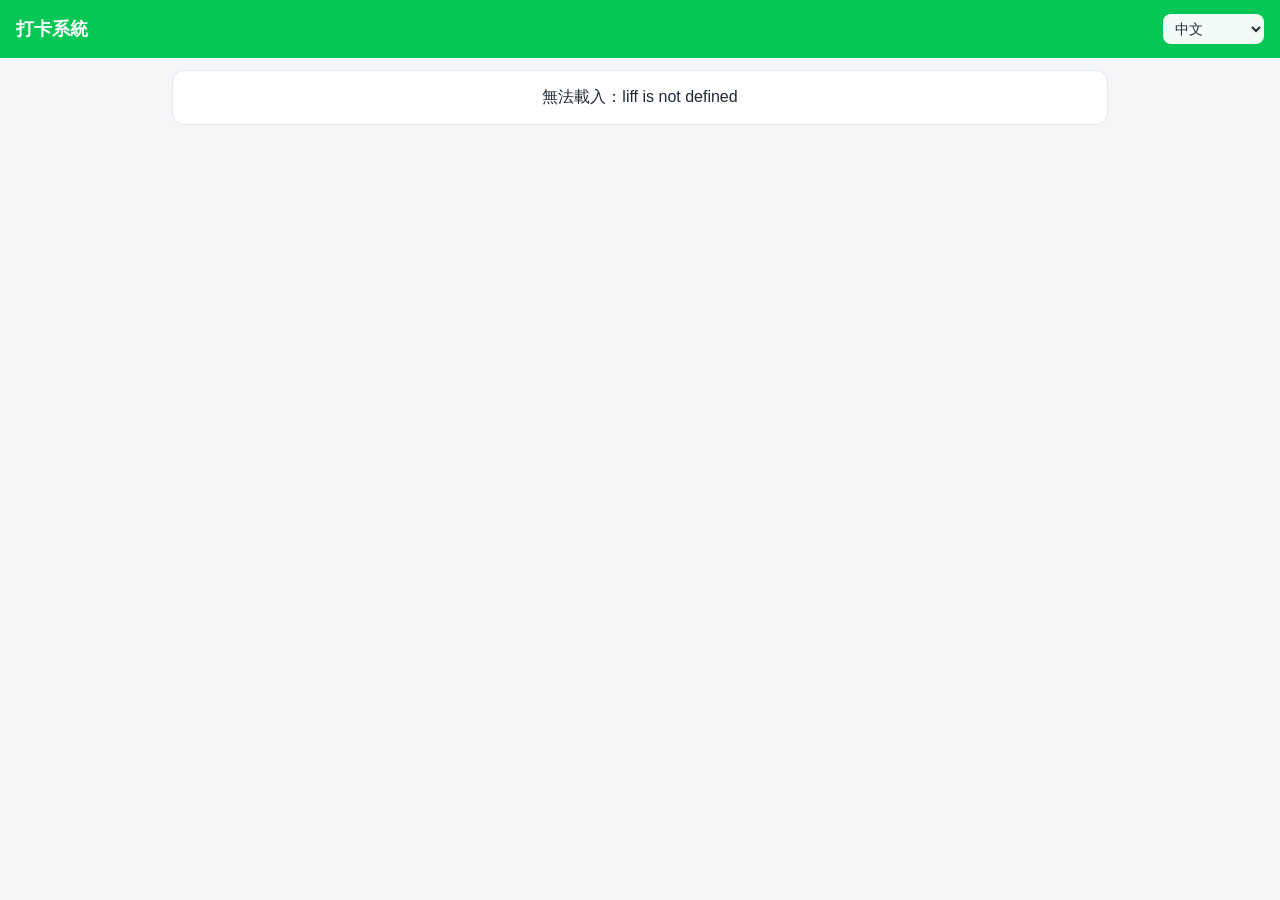
<file: index.html>
<!DOCTYPE html>
<html lang="zh-Hant">
<head>
<meta charset="utf-8">
<meta name="viewport" content="width=device-width, initial-scale=1, viewport-fit=cover">
<title>打卡</title>
<link rel="stylesheet" href="style.css">
<style>
header { display: flex; align-items: center; gap: 10px; }
header .ttl { flex: 1; min-width: 0; }
#lang { width: auto; padding: 6px 8px; font-size: 14px; border: 0; border-radius: 8px; background: rgba(255,255,255,.95); color: #1f2933; }
</style>
</head>
<body>
<header>
  <div class="ttl"><h1 id="company">打卡系統</h1><small id="who"></small></div>
  <select id="lang" onchange="setLang(this.value, true)" aria-label="Language"><option value="zh">中文</option><option value="vi">Tiếng Việt</option></select>
</header>

<div id="v-msg" style="display:none"><main><div class="card center" id="msg"></div></main></div>

<div id="v-reg" style="display:none"><main>
  <div class="card">
    <h2 data-t="regTitle"></h2>
    <label data-t="regName"></label><input id="r-name" maxlength="30">
    <label data-t="dept"></label><select id="r-dept"></select>
    <p></p><div class="row"><button class="btn" onclick="register()" data-t="regSubmit"></button></div>
  </div>
</main></div>

<div id="v-main" style="display:none">
  <nav class="tabs">
    <button class="tab on" data-tab="punch" onclick="showTab('punch')" data-t="tabPunch"></button>
    <button class="tab" data-tab="rec" onclick="showTab('rec');loadMonth()" data-t="tabRec"></button>
    <button class="tab" data-tab="app" onclick="showTab('app');loadApps()" data-t="tabApp"></button>
  </nav>
  <main>
    <section class="page" id="p-punch">
      <div class="card center">
        <div class="mute" id="date"></div>
        <div class="clock" id="clock">--:--:--</div>
        <div class="mute" id="shift"></div>
      </div>
      <div class="card">
        <div class="stat" style="grid-template-columns:1fr 1fr">
          <div><span class="mute" data-t="in"></span><b id="t-in">—</b></div>
          <div><span class="mute" data-t="out"></span><b id="t-out">—</b></div>
        </div>
        <p></p>
        <div class="row">
          <button class="btn" id="b-in" onclick="punch('上班')" data-t="punchIn"></button>
          <button class="btn out" id="b-out" onclick="punch('下班')" data-t="punchOut"></button>
        </div>
        <p class="mute center" id="p-hint"></p>
      </div>
      <div class="card" id="up-card" style="display:none">
        <h2 data-t="upTitle"></h2>
        <div id="up-list"></div>
      </div>
    </section>

    <section class="page" id="p-rec" style="display:none">
      <div class="card">
        <div class="row"><input type="month" id="m-month" onchange="loadMonth()"></div>
        <p></p><div class="stat" id="m-sum"></div>
      </div>
      <div class="card scroll"><table><thead><tr><th data-t="thDate"></th><th data-t="in"></th><th data-t="out"></th><th data-t="thHours"></th><th data-t="thStatus"></th></tr></thead><tbody id="m-body"></tbody></table></div>
    </section>

    <section class="page" id="p-app" style="display:none">
      <div class="card">
        <h2 data-t="newApp"></h2>
        <label data-t="kind"></label>
        <select id="a-kind" onchange="kindChange()"></select>
        <label id="a-sub-l"></label><select id="a-sub"></select>
        <label id="a-start-l"></label><input type="datetime-local" id="a-start">
        <div id="a-range">
          <label data-t="endTime"></label><input type="datetime-local" id="a-end">
          <label data-t="hoursLabel"></label><input type="number" id="a-hours" min="0.5" step="0.5" inputmode="decimal">
        </div>
        <label data-t="reason"></label><textarea id="a-reason" rows="2" maxlength="200"></textarea>
        <p></p><div class="row"><button class="btn" onclick="apply()" data-t="submitApp"></button></div>
      </div>
      <div class="card"><h2 data-t="myApps"></h2><div id="a-list" class="mute"></div></div>
    </section>
  </main>
</div>

<div id="busy"></div><div id="toast" class="toast"></div>
<script charset="utf-8" src="https://static.line-scdn.net/liff/edge/2/sdk.js"></script>
<script src="config.js"></script>
<script src="common.js"></script>
<script>
/* ============ 語言 ============ */
const I18N = {
  zh: {
    loading: '載入中…', busy: '處理中…', loadFail: '無法載入：', title: '打卡',
    regTitle: '第一次使用，請先註冊', regName: '姓名（請填真實姓名）', dept: '部門', pickDept: '請選擇部門', regSubmit: '送出註冊',
    firstAdmin: '您是第一位註冊者，已設為管理員',
    pending: '註冊已送出，請等待管理員核准後再開啟此頁面。', disabled: '您的帳號目前為「{0}」，無法打卡。',
    tabPunch: '打卡', tabRec: '出勤紀錄', tabApp: '申請',
    shift: '上班時間 {0} – {1}　打卡範圍 {2} 公尺',
    in: '上班', out: '下班', punchIn: '上班打卡', punchOut: '下班打卡',
    hint: '打卡時會讀取您目前的位置，請允許定位權限。',
    punchOk: '{0}打卡成功 {1}（距離公司 {2} 公尺）', punchToast: '{0}打卡成功 {1}',
    geoNone: '此裝置不支援定位', geoDenied: '定位權限被拒絕，請到手機設定允許 LINE 使用定位', geoFail: '無法取得定位，請到空曠處或開啟 GPS 後再試',
    thDate: '日期', thHours: '工時', thStatus: '狀態', noData: '沒有資料',
    sPresent: '出勤天數', sHours: '正常工時', sLate: '遲到', sEarly: '早退', sMissing: '缺卡', sAbsent: '缺勤', sLeave: '請假時數', sOt: '加班時數',
    otDay: '加班 {0} 小時',
    upTitle: '近期加班安排', upItem: '{0}　{1}（{2} 小時）', busyMsg: '目前使用人數較多，請稍候再按一次', netMsg: '網路連線不穩，請稍後再試',
    newApp: '新增申請', kind: '類別', whichPunch: '補哪一筆', leaveType: '假別', punchTime: '打卡時間', startTime: '開始時間', endTime: '結束時間',
    hoursLabel: '時數（小時）', reason: '事由', submitApp: '送出申請', myApps: '我的申請', appSent: '申請已送出', noApps: '尚無申請',
    hoursUnit: '（{0} 小時）', reasonPre: '事由：', notePre: '審核備註：', cancelApp: '取消申請', cancelled: '已取消',
    wd: ['', '一', '二', '三', '四', '五', '六', '日'], wdFmt: '（{0}）', locale: 'zh-TW'
  },
  vi: {
    loading: 'Đang tải…', busy: 'Đang xử lý…', loadFail: 'Không tải được: ', title: 'Chấm công',
    regTitle: 'Lần đầu sử dụng, vui lòng đăng ký', regName: 'Họ tên (vui lòng điền tên thật)', dept: 'Bộ phận', pickDept: 'Chọn bộ phận', regSubmit: 'Gửi đăng ký',
    firstAdmin: 'Bạn là người đăng ký đầu tiên và đã được đặt làm quản trị viên',
    pending: 'Đã gửi đăng ký. Vui lòng chờ quản lý duyệt rồi mở lại trang này.', disabled: 'Tài khoản của bạn đang ở trạng thái "{0}", không thể chấm công.',
    tabPunch: 'Chấm công', tabRec: 'Bảng công', tabApp: 'Đơn xin',
    shift: 'Giờ làm {0} – {1}　Phạm vi chấm công {2} mét',
    in: 'Giờ vào', out: 'Giờ ra', punchIn: 'Chấm công vào', punchOut: 'Chấm công ra',
    hint: 'Khi chấm công, hệ thống sẽ đọc vị trí hiện tại của bạn. Vui lòng cho phép quyền định vị.',
    punchOk: 'Chấm công {0} thành công lúc {1} (cách công ty {2} mét)', punchToast: 'Chấm công {0} thành công {1}',
    geoNone: 'Thiết bị này không hỗ trợ định vị', geoDenied: 'Quyền định vị bị từ chối. Vui lòng vào cài đặt điện thoại và cho phép LINE sử dụng vị trí', geoFail: 'Không lấy được vị trí. Vui lòng ra nơi thoáng hoặc bật GPS rồi thử lại',
    thDate: 'Ngày', thHours: 'Giờ làm', thStatus: 'Trạng thái', noData: 'Không có dữ liệu',
    sPresent: 'Ngày đi làm', sHours: 'Giờ làm chính thức', sLate: 'Đi trễ', sEarly: 'Về sớm', sMissing: 'Thiếu chấm công', sAbsent: 'Vắng mặt', sLeave: 'Giờ nghỉ phép', sOt: 'Giờ tăng ca',
    otDay: 'Tăng ca {0} giờ',
    upTitle: 'Lịch tăng ca sắp tới', upItem: '{0}  {1} ({2} giờ)', busyMsg: 'Hiện có nhiều người đang sử dụng, vui lòng đợi một chút rồi bấm lại', netMsg: 'Kết nối mạng không ổn định, vui lòng thử lại sau',
    newApp: 'Tạo đơn mới', kind: 'Loại đơn', whichPunch: 'Bổ sung lần nào', leaveType: 'Loại nghỉ phép', punchTime: 'Thời gian chấm công', startTime: 'Thời gian bắt đầu', endTime: 'Thời gian kết thúc',
    hoursLabel: 'Số giờ', reason: 'Lý do', submitApp: 'Gửi đơn', myApps: 'Đơn của tôi', appSent: 'Đã gửi đơn', noApps: 'Chưa có đơn nào',
    hoursUnit: ' ({0} giờ)', reasonPre: 'Lý do: ', notePre: 'Ghi chú duyệt: ', cancelApp: 'Hủy đơn', cancelled: 'Đã hủy',
    wd: ['', 'T2', 'T3', 'T4', 'T5', 'T6', 'T7', 'CN'], wdFmt: ' ({0})', locale: 'vi-VN'
  }
};
// 系統內以中文儲存的固定用語，顯示時翻成越南文；查不到就顯示原文
const VI_TERMS = {
  '上班': 'vào', '下班': 'ra',
  '補打卡': 'Bổ sung chấm công', '請假': 'Nghỉ phép', '加班': 'Tăng ca',
  '遲到': 'Đi trễ', '早退': 'Về sớm', '缺卡': 'Thiếu chấm công', '缺勤': 'Vắng mặt', '補卡': 'Chấm bù',
  '待審核': 'Chờ duyệt', '已核准': 'Đã duyệt', '已駁回': 'Bị từ chối', '已取消': 'Đã hủy', '已作廢': 'Đã vô hiệu', '已撤銷': 'Đã thu hồi', '停用': 'Ngừng sử dụng',
  '特休': 'Nghỉ phép năm', '事假': 'Nghỉ việc riêng', '病假': 'Nghỉ ốm', '公假': 'Nghỉ công vụ', '婚假': 'Nghỉ kết hôn', '喪假': 'Nghỉ tang', '公傷假': 'Nghỉ tai nạn lao động', '家庭照顧假': 'Nghỉ chăm sóc gia đình', '無薪假': 'Nghỉ không lương', '其他': 'Khác',
  '管理部': 'Bộ phận Quản lý', '業務部': 'Bộ phận Kinh doanh', '會計部': 'Bộ phận Kế toán', '製造部': 'Bộ phận Sản xuất', '包裝部': 'Bộ phận Đóng gói', '物流部': 'Bộ phận Hậu cần',
  '公司安排加班': 'Công ty sắp xếp tăng ca', '管理人員登記': 'Quản lý đăng ký',
  '國定假日': 'Ngày lễ', '週六': 'Thứ Bảy', '週日': 'Chủ nhật', '平日': 'Ngày thường'
};
const PUNCH_SUB_VI = { '上班': 'Giờ vào', '下班': 'Giờ ra' };
let LANG = 'zh';
const t = (k, ...a) => { let s = (I18N[LANG][k] !== undefined ? I18N[LANG][k] : I18N.zh[k]) || ''; a.forEach((v, i) => { s = s.replace('{' + i + '}', v); }); return s; };
const term = (v) => (LANG === 'vi' && VI_TERMS[v]) || v;                         // 只顯示譯文
const termBoth = (v) => (LANG === 'vi' && VI_TERMS[v]) ? VI_TERMS[v] + '（' + v + '）' : v;   // 譯文＋中文原文（部門、假別）
function applyLang() {
  document.documentElement.lang = LANG === 'vi' ? 'vi' : 'zh-Hant';
  document.title = t('title'); $('lang').value = LANG; $('busy').textContent = t('busy');
  document.querySelectorAll('[data-t]').forEach((el) => { el.textContent = t(el.dataset.t); });
  window.BUSY_MSG = t('busyMsg'); window.NET_MSG = t('netMsg');
}
function storedLang() { try { return localStorage.getItem('lang'); } catch (e) { return null; } }
async function setLang(l, byUser) {
  LANG = l === 'vi' ? 'vi' : 'zh';
  try { localStorage.setItem('lang', LANG); } catch (e) { /* ignore */ }
  applyLang();
  if (me) render();
  if (byUser && me && me.registered) { try { await api('setLang', { lang: LANG }, true); me.lang = LANG; } catch (e) { /* ignore */ } }
}
const call = (action, data, quiet) => api(action, Object.assign({ lang: LANG }, data || {}), quiet);

/* ============ 畫面 ============ */
let me = null, curTab = 'punch';
function view(v) { ['msg', 'reg', 'main'].forEach((x) => { $('v-' + x).style.display = x === v ? 'block' : 'none'; }); }
function message(text) { $('msg').textContent = text; view('msg'); }
const _showTab = showTab;
showTab = function (name) { curTab = name; _showTab(name); };

async function start() {
  LANG = storedLang() === 'vi' ? 'vi' : 'zh';
  applyLang(); message(t('loading'));
  try {
    if (!(await login())) return;
    if (!storedLang()) { try { if (String(liff.getLanguage() || '').toLowerCase().indexOf('vi') === 0) LANG = 'vi'; } catch (e) { /* ignore */ } }
    me = await call('me', {}, true);
    if (me.registered && me.lang) LANG = me.lang;          // 已註冊者以系統紀錄的語言為準
    else if (me.registered && !me.lang) api('setLang', { lang: LANG }, true).catch(() => {});
    applyLang(); render(true);
  } catch (e) { message(t('loadFail') + e.message); }
}
function render(first) {
  $('company').textContent = me.company;
  if (!me.registered) {
    const keep = $('r-dept').value;
    $('r-dept').innerHTML = '<option value="">' + esc(t('pickDept')) + '</option>' + me.depts.map((d) => '<option value="' + esc(d) + '">' + esc(termBoth(d)) + '</option>').join('');
    $('r-dept').value = keep;
    view('reg'); return;
  }
  $('who').textContent = me.name + (me.dept ? '・' + term(me.dept) : '');
  if (me.status === '待審核') { message(t('pending')); return; }
  if (me.status !== '在職') { message(t('disabled', term(me.status))); return; }
  $('shift').textContent = t('shift', me.start, me.end, me.radius);
  if (!$('m-month').value) $('m-month').value = thisMonth();
  if (!$('p-hint').dataset.set) $('p-hint').textContent = t('hint');
  $('a-kind').innerHTML = ['補打卡', '請假', '加班'].map((k) => '<option value="' + k + '"' + ($('a-kind').value === k ? ' selected' : '') + '>' + esc(term(k)) + '</option>').join('');
  kindChange(); renderPunch(); view('main');
  if (first) {
    // 圖文選單可用 ?tab=rec 或 ?tab=app 直接開啟指定分頁
    const tab = new URLSearchParams(location.search).get('tab');
    if (tab === 'rec') { showTab('rec'); loadMonth(); }
    else if (tab === 'app') { showTab('app'); loadApps(); }
  } else if (curTab === 'rec') loadMonth();
  else if (curTab === 'app') loadApps();
}
function renderPunch() {
  $('t-in').textContent = hm(me.punch.in); $('t-out').textContent = hm(me.punch.out);
  $('b-in').disabled = !!me.punch.in;
  const up = me.upcomingOt || [];
  $('up-card').style.display = up.length ? 'block' : 'none';
  $('up-list').innerHTML = up.map((x) => {
    const d = (LANG === 'vi' ? +x.date.slice(8) + '/' + +x.date.slice(5, 7) : +x.date.slice(5, 7) + '/' + +x.date.slice(8)) + t('wdFmt', I18N[LANG].wd[wdOf(x.date)]);
    return '<div class="item">' + esc(t('upItem', d, x.end ? x.start + '–' + x.end : '', x.hours)) + (x.note ? '<br><span class="mute">' + esc(term(x.note)) + '</span>' : '') + '</div>';
  }).join('');
}
function wdOf(d) { const a = d.split('-'); const w = new Date(+a[0], +a[1] - 1, +a[2]).getDay(); return w === 0 ? 7 : w; }
setInterval(() => {
  const d = new Date();
  $('clock').textContent = d.toLocaleTimeString('zh-TW', { hour12: false, timeZone: 'Asia/Taipei' });
  $('date').textContent = d.toLocaleDateString(t('locale'), { year: 'numeric', month: 'long', day: 'numeric', weekday: 'long', timeZone: 'Asia/Taipei' });
}, 500);

async function register() {
  try {
    const r = await call('register', { name: $('r-name').value, dept: $('r-dept').value });
    if (r.first) toast(t('firstAdmin'));
    me = await call('me'); render(true);
  } catch (e) { toast(e.message, true); }
}

function getPos() {
  return new Promise((ok, fail) => {
    if (!navigator.geolocation) return fail(new Error(t('geoNone')));
    navigator.geolocation.getCurrentPosition(ok, (err) => {
      fail(new Error(err.code === 1 ? t('geoDenied') : t('geoFail')));
    }, { enableHighAccuracy: true, timeout: 15000, maximumAge: 0 });
  });
}
async function punch(type) {
  busy(true);
  const hint = $('p-hint'); hint.dataset.set = '1';
  try {
    const pos = await getPos();
    const r = await call('punch', { type: type, lat: pos.coords.latitude, lng: pos.coords.longitude, accuracy: pos.coords.accuracy });
    me.punch = r.punch; renderPunch();
    hint.textContent = t('punchOk', term(type), r.time, r.distance);
    toast(t('punchToast', term(type), r.time.slice(0, 5)));
  } catch (e) { toast(e.message, true); hint.textContent = e.message; }
  finally { busy(false); }
}

function dayTags(flags) {
  const cls = { '遲到': 'warn', '早退': 'warn', '缺卡': 'bad', '缺勤': 'bad', '請假': 'info', '補卡': 'info' };
  return flags.map((f) => '<span class="tag ' + (cls[f] || '') + '">' + esc(term(f)) + '</span>').join('');
}
async function loadMonth() {
  try {
    const r = await call('myMonth', { month: $('m-month').value });
    const s = r.summary;
    $('m-sum').innerHTML = [['sPresent', s.present], ['sHours', s.workHours], ['sLate', s.late], ['sEarly', s.early], ['sMissing', s.missing], ['sAbsent', s.absent], ['sLeave', s.leaveHours], ['sOt', s.otHours]]
      .map((x) => '<div><span class="mute">' + esc(t(x[0])) + '</span><b>' + x[1] + '</b></div>').join('');
    $('m-body').innerHTML = r.days.slice().reverse().map((d) =>
      '<tr class="' + (d.isWork ? '' : 'off') + '"><td>' + d.date.slice(5) + esc(t('wdFmt', I18N[LANG].wd[d.wd])) + '</td><td>' + hm(d.in) + '</td><td>' + hm(d.out) + '</td><td>' +
      (d.workMin ? (d.workMin / 60).toFixed(1) : '') + '</td><td>' + dayTags(d.flags) + (d.leave ? esc(termBoth(d.leave)) + (d.leaveTime && d.leaveTime !== '全天' ? ' ' + esc(d.leaveTime) : '') : '') + (d.holiday ? esc(d.holiday) : '') + (d.ot ? ' ' + esc(t('otDay', d.ot)) : '') + '</td></tr>').join('') ||
      '<tr><td colspan="5" class="mute">' + esc(t('noData')) + '</td></tr>';
  } catch (e) { toast(e.message, true); }
}

function kindChange() {
  const k = $('a-kind').value || '補打卡', keep = $('a-sub').value;
  const opts = k === '補打卡' ? ['上班', '下班'] : k === '請假' ? me.leaveTypes : [];
  $('a-sub').innerHTML = opts.map((o) => '<option value="' + esc(o) + '">' + esc(k === '補打卡' ? (LANG === 'vi' ? PUNCH_SUB_VI[o] : o) : termBoth(o)) + '</option>').join('');
  if (opts.indexOf(keep) >= 0) $('a-sub').value = keep;
  $('a-sub').style.display = $('a-sub-l').style.display = opts.length ? 'block' : 'none';
  $('a-sub-l').textContent = k === '補打卡' ? t('whichPunch') : t('leaveType');
  $('a-start-l').textContent = k === '補打卡' ? t('punchTime') : t('startTime');
  $('a-range').style.display = k === '補打卡' ? 'none' : 'block';
}
async function apply() {
  try {
    await call('apply', { kind: $('a-kind').value, sub: $('a-sub').value, start: $('a-start').value, end: $('a-end').value, hours: $('a-hours').value, reason: $('a-reason').value });
    toast(t('appSent'));
    $('a-reason').value = ''; $('a-start').value = ''; $('a-end').value = ''; $('a-hours').value = '';
    loadApps();
  } catch (e) { toast(e.message, true); }
}
async function loadApps() {
  try {
    const list = await call('myApps', {}, true);
    $('a-list').innerHTML = list.map((a) => {
      const cls = { '待審核': 'warn', '已核准': 'ok', '已駁回': 'bad' }[a.status] || '';
      const sub = a.sub ? (a.kind === '補打卡' && LANG === 'vi' ? PUNCH_SUB_VI[a.sub] || a.sub : termBoth(a.sub)) : '';
      return '<div class="item"><span class="tag ' + cls + '">' + esc(term(a.status)) + '</span><b>' + esc(term(a.kind)) + (sub ? '・' + esc(sub) : '') + '</b><br>' +
        '<span class="mute">' + esc(a.start) + (a.end ? ' ~ ' + esc(a.end) : '') + (a.hours ? esc(t('hoursUnit', a.hours)) : '') + '<br>' + esc(t('reasonPre')) + esc(term(a.reason)) + (a.note ? '<br>' + esc(t('notePre')) + esc(LANG === 'vi' ? a.note.replace(/^登記人：/, 'Người đăng ký: ') : a.note) : '') + '</span>' +
        (a.status === '待審核' ? '<br><button class="btn sm ghost" onclick="cancelApp(\'' + esc(a.id) + '\')">' + esc(t('cancelApp')) + '</button>' : '') + '</div>';
    }).join('') || esc(t('noApps'));
  } catch (e) { toast(e.message, true); }
}
async function cancelApp(id) {
  try { await call('cancel', { id: id }); toast(t('cancelled')); loadApps(); } catch (e) { toast(e.message, true); }
}
start();
</script>
</body>
</html>
</file>
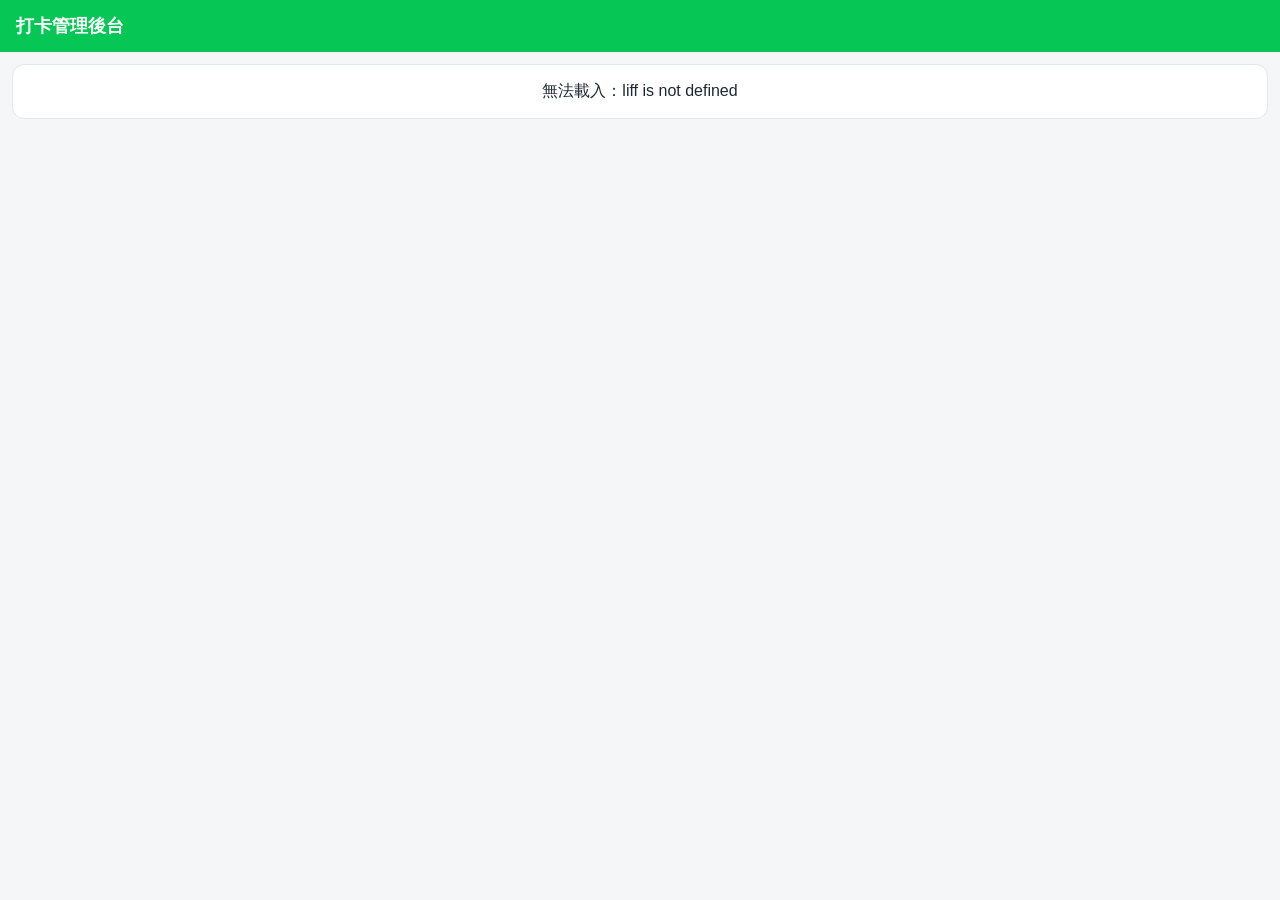
<file: admin.html>
<!DOCTYPE html>
<html lang="zh-Hant">
<head>
<meta charset="utf-8">
<meta name="viewport" content="width=device-width, initial-scale=1">
<title>打卡管理後台</title>
<link rel="stylesheet" href="style.css">
<style>
.chips { display: flex; flex-wrap: wrap; gap: 6px; max-height: 190px; overflow-y: auto; padding: 2px; }
.chip { display: inline-flex; align-items: center; margin: 0; padding: 7px 12px; border: 1px solid var(--line); border-radius: 99px; font-size: 14px; color: var(--ink); cursor: pointer; user-select: none; background: #fff; }
.chip input { display: none; }
.chip.on { background: var(--g); border-color: var(--g); color: #fff; font-weight: 600; }
.chip small { opacity: .75; margin-left: 4px; }
.cal-head { display: flex; align-items: center; justify-content: space-between; margin: 4px 0 8px; }
.cal-head b { font-size: 17px; }
.cal { display: grid; grid-template-columns: repeat(7, 1fr); gap: 4px; }
.cal .wk { text-align: center; font-size: 12px; color: var(--mute); padding: 2px 0; }
.cal .day { position: relative; min-height: 54px; border: 1px solid var(--line); border-radius: 8px; background: #fff; font-size: 15px; font-family: inherit; color: var(--ink); cursor: pointer; padding: 4px 2px 16px; }
.cal .day.rest { background: #f6f7f9; color: #9aa3ad; }
.cal .day.hol { background: #fdf0f0; color: #c23535; }
.cal .day.today { border: 2px solid var(--ink); }
.cal .day.sel { background: var(--g); border-color: var(--gd); color: #fff; font-weight: 700; }
.cal .day .n { position: absolute; left: 0; right: 0; bottom: 3px; font-size: 10.5px; font-weight: 600; color: var(--warn); }
.cal .day.sel .n { color: #fff; }
.cal .pad { min-height: 54px; }
.otd { font-weight: 700; margin: 12px 0 2px; padding-top: 10px; border-top: 1px solid var(--line); }
.otd:first-child { border: 0; margin-top: 0; padding-top: 0; }
.otr { display: flex; align-items: center; gap: 8px; padding: 5px 0; font-size: 14px; }
.otr span { flex: 1; }
.nt th, .nt td { text-align: center; }
.nt th:first-child, .nt td:first-child { text-align: left; position: sticky; left: 0; background: #fff; z-index: 1; }
.nt th:first-child { background: #fff; }
.nt th { font-size: 12.5px; line-height: 1.35; vertical-align: bottom; }
.nt th input, .nt td input { width: 20px; height: 20px; accent-color: var(--g); cursor: pointer; }
.nt td.na { color: #c4cad1; }
.nt tr.dirty td { background: #fffbe8; }
.nt tr.dirty td:first-child { background: #fffbe8; }
.legend { display: grid; grid-template-columns: auto 1fr; gap: 3px 10px; font-size: 13.5px; margin: 6px 0 0; }
.legend b { white-space: nowrap; }
.banner { border-radius: 10px; padding: 10px 12px; margin-bottom: 12px; font-size: 14px; line-height: 1.6; }
.banner.bad { background: #fdecec; border: 1px solid #f3c2c2; color: #a52a2a; }
.banner.warn { background: #fff5e0; border: 1px solid #f1d49a; color: #8a5a00; }
.quota { display: flex; align-items: center; gap: 10px; font-size: 14px; }
.quota .bar { flex: 1; height: 8px; border-radius: 99px; background: var(--bg); overflow: hidden; }
.quota .bar i { display: block; height: 100%; background: var(--g); }
.quota .bar i.warn { background: #e09a00; } .quota .bar i.bad { background: #d64545; }
tr.over td { background: #fff3f3; }
.chip.dis { opacity: .45; cursor: not-allowed; }
main { max-width: 1280px; }
.pay th, .pay td { text-align: right; padding: 6px 7px; font-variant-numeric: tabular-nums; }
.pay th { text-align: center; }
.pay td:first-child, .pay th:first-child { text-align: left; position: sticky; left: 0; background: #fff; z-index: 1; }
.pay tbody tr { cursor: pointer; }
.pay tbody tr:hover td { background: #f3faf6; }
.pay tbody tr.sel td { background: #e6f7ed; }
.pay tr.tot td { font-weight: 700; border-top: 2px solid var(--ink); cursor: default; background: #fff; }
.pay td.net { font-weight: 700; color: var(--gd); }
.pay .grp { background: #e9f6ee; color: var(--gd); }
.cfg th, .cfg td { padding: 4px 4px; }
.cfg input, .cfg select { padding: 6px; font-size: 14px; min-width: 70px; }
.cfg select { min-width: 104px; }
#r-form { display: grid; grid-template-columns: repeat(auto-fill, minmax(300px, 1fr)); gap: 0 16px; }
#r-form label { min-height: 2.6em; }
.cfg td:first-child { position: sticky; left: 0; background: #fff; z-index: 1; white-space: nowrap; }
details.card > summary { cursor: pointer; font-weight: 700; font-size: 16px; }
.kv { display: grid; grid-template-columns: auto 1fr auto; gap: 4px 12px; font-size: 14px; }
.kv b { text-align: right; font-variant-numeric: tabular-nums; }
.kv span:nth-child(3n+2) { color: var(--mute); }
.sum { background: var(--bg); border-radius: 10px; padding: 10px 12px; margin-top: 12px; font-size: 14px; }
</style>
</head>
<body>
<header><h1 id="company">打卡管理後台</h1><small id="who"></small></header>
<div id="v-msg"><main><div class="card center" id="msg">載入中…</div></main></div>

<div id="v-main" style="display:none">
  <nav class="tabs">
    <button class="tab on" data-tab="today" onclick="showTab('today');loadToday()">今日出勤</button>
    <button class="tab" data-admin data-tab="apps" onclick="showTab('apps');loadApps()">審核<span id="n-apps"></span></button>
    <button class="tab" data-tab="ot" onclick="showTab('ot');otOpen()">加班登記</button>
    <button class="tab" data-admin data-tab="emps" onclick="showTab('emps');loadEmps()">員工<span id="n-emps"></span></button>
    <button class="tab" data-tab="report" onclick="showTab('report')">月報表</button>
    <button class="tab" data-admin data-tab="notify" onclick="showTab('notify');loadNotify()">通知</button>
    <button class="tab" data-payroll data-tab="pay" onclick="showTab('pay');payOpen()">薪資</button>
    <button class="tab" data-admin data-tab="set" onclick="showTab('set');loadSettings()">設定</button>
  </nav>
  <main>
    <section class="page" id="p-today">
      <div id="line-card"></div>
      <div class="card"><div class="row"><input type="date" id="t-date" onchange="loadToday()"><button class="btn sm ghost" onclick="loadToday()">重新整理</button></div></div>
      <div class="card scroll"><table><thead><tr><th>姓名</th><th>部門</th><th>上班</th><th>下班</th><th>狀態</th></tr></thead><tbody id="t-body"></tbody></table></div>
    </section>

    <section class="page" id="p-apps" style="display:none">
      <div class="card"><select id="a-status" onchange="loadApps()"><option>待審核</option><option>已核准</option><option>已駁回</option><option>已取消</option><option>已撤銷</option><option>已作廢</option><option>全部</option></select></div>
      <div class="card" id="a-list"></div>
      <details class="card" ontoggle="if(this.open)alOpen()">
        <summary>代員工登記請假</summary>
        <p class="mute" style="margin:8px 0">例如颱風天公司統一停班，可以一次替多位員工登記特休或無薪假，登記後直接核准，不會發通知。</p>
        <label>員工（點選可複選）</label>
        <div class="row" style="margin-bottom:6px"><button class="btn sm ghost" onclick="alAll(true)">全選</button><button class="btn sm ghost" onclick="alAll(false)">全部清除</button></div>
        <div id="al-emps" class="chips"></div>
        <label>假別</label><select id="al-sub"></select>
        <div class="row"><div><label>開始</label><input type="datetime-local" id="al-start"></div><div><label>結束</label><input type="datetime-local" id="al-end"></div></div>
        <label>每人請假時數</label><input type="number" id="al-hours" min="0.5" step="0.5" inputmode="decimal">
        <label>事由（可不填）</label><input id="al-reason" maxlength="200" placeholder="例如：颱風停班">
        <p></p><div class="row"><button class="btn" onclick="alSubmit()">登記請假</button></div>
      </details>
    </section>

    <section class="page" id="p-ot" style="display:none">
      <div class="card">
        <h2>安排加班</h2>
        <label>① 部門</label>
        <select id="ob-dept" onchange="otRenderEmps()"></select>
        <label>② 員工（點選可複選）</label>
        <div class="row" style="margin-bottom:6px"><button class="btn sm ghost" onclick="otPickAll(true)">全選此部門</button><button class="btn sm ghost" onclick="otPickAll(false)">全部清除</button></div>
        <div id="ob-emps" class="chips"></div>
        <label>③ 日期（點選可複選，可跨月）</label>
        <div class="cal-head"><button class="btn sm ghost" onclick="otMonthMove(-1)">‹ 上個月</button><b id="ob-month"></b><button class="btn sm ghost" onclick="otMonthMove(1)">下個月 ›</button></div>
        <div class="cal" id="ob-cal"></div>
        <p class="mute" style="margin:6px 0 0">綠色＝已選取　灰底＝非上班日　紅底＝假日　橘色數字＝當天已登記加班的人數</p>
        <label>④ 加班時間（開始 ～ 結束）</label>
        <div class="row"><input type="time" id="ob-start" onchange="otCalcHours()"><input type="time" id="ob-end" onchange="otCalcHours()"></div>
        <label>每天加班時數（依時間自動計算並扣除午休，可自行修改）</label>
        <input type="number" id="ob-hours" min="0.5" max="24" step="0.5" inputmode="decimal" oninput="otSummary()">
        <label>備註（會顯示在通知裡，可不填）</label>
        <input id="ob-note" maxlength="100" placeholder="例如：趕出貨">
        <label style="display:flex;gap:8px;align-items:center;color:var(--ink);margin-top:12px"><input type="checkbox" id="ob-notify" checked style="width:auto" onchange="otSummary()"> 用 LINE 通知被安排的員工</label>
        <div class="sum" id="ob-sum"></div>
        <p></p><div class="row"><button class="btn" id="ob-go" onclick="otSubmit()">登記加班</button></div>
      </div>

      <div class="card"><h2 id="ob-list-title">已登記的加班</h2><div id="ob-list" class="mute">載入中…</div></div>

      <div class="card">
        <h2>依打卡核對單日加班</h2>
        <p class="mute">加班當天結束後，可以在這裡對照實際打卡時間，調整或取消時數。這裡的修改不會發通知。</p>
        <div class="row"><input type="date" id="o-date" onchange="loadOt()"><button class="btn sm ghost" onclick="loadOt()">重新整理</button></div>
        <p class="mute" id="o-info" style="margin:8px 0"></p>
        <div class="scroll"><table><thead><tr><th>姓名</th><th>部門</th><th>上班</th><th>下班</th><th>超時</th><th>加班時數</th><th></th></tr></thead><tbody id="o-body"></tbody></table></div>
        <p class="mute" style="margin-top:8px">「加班時數」是當天要計入的總時數，填 0 代表取消。</p>
      </div>
    </section>

    <section class="page" id="p-emps" style="display:none">
      <div class="card scroll"><table><thead><tr><th>姓名</th><th>部門</th><th>角色</th><th>狀態</th><th>免打卡</th><th>薪資<br>權限</th><th></th></tr></thead><tbody id="e-body"></tbody></table></div>
      <p class="mute">新員工在 LINE 開啟打卡頁註冊後會出現在這裡，把狀態改成「在職」並儲存即可開通。離職請改成「停用」。<br>「免打卡」：勾選的人（例如老闆、外勤）不列入未到名單、不判定遲到早退缺勤，也不收打卡提醒；仍然可以自己打卡。<br>「薪資權限」：勾選的人才看得到「薪資」分頁（建議只給老闆與會計）。只有已經有薪資權限的人可以變更別人的薪資權限。</p>
    </section>

    <section class="page" id="p-report" style="display:none">
      <div class="card"><div class="row"><input type="month" id="r-month"><button class="btn sm" onclick="loadReport()">查詢</button><button class="btn sm ghost" onclick="exportCsv(false)">匯出總表</button><button class="btn sm ghost" onclick="exportCsv(true)">匯出明細</button></div></div>
      <div id="r-warn"></div>
      <div class="card scroll"><table><thead><tr><th>姓名</th><th>部門</th><th>應出勤</th><th>實出勤</th><th>正常<br>工時</th><th>在班<br>時數</th><th>遲到</th><th>早退</th><th>缺卡</th><th>缺勤</th><th>請假h</th><th>平日加班<br>前2h</th><th>平日加班<br>第3h起</th><th>週六加班<br>前2h</th><th>週六加班<br>第3h起</th><th>國定假日<br>加班</th><th>週日<br>加班</th><th>加班<br>合計</th><th>計入<br>上限</th><th></th></tr></thead><tbody id="r-body"><tr><td colspan="20" class="mute">請選擇月份後按查詢</td></tr></tbody></table></div>
      <p class="mute" id="r-note" style="display:none">「正常工時」只算表定上下班時間內、扣除午休的時數；「在班時數」是從上班到下班扣除午休，包含加班的時間，兩者不要相加。「計入上限」是計入勞基法每月加班上限的時數（國定假日出勤 8 小時內不計入）。加班時數包含本月已安排、日期還沒到的加班。</p>
      <div class="card scroll" id="r-detail" style="display:none"></div>
    </section>

    <section class="page" id="p-notify" style="display:none">
      <div class="card">
        <h2>通知對象</h2>
        <p class="mute" style="margin:0 0 8px">勾選＝會收到這類 LINE 通知，取消勾選＝不發給這個人。每少發一則就省一則訊息額度。「—」代表這個角色本來就不會收到。</p>
        <div class="row" style="margin-bottom:4px">
          <button class="btn sm ghost" onclick="ntPreset('staffNoPunch')">後台人員不收打卡提醒</button>
          <button class="btn sm ghost" onclick="ntPreset('all')">全部恢復為收到</button>
        </div>
        <div class="legend" id="nt-legend"></div>
      </div>
      <div class="card scroll"><table class="nt"><thead id="nt-head"></thead><tbody id="nt-body"><tr><td class="mute">載入中…</td></tr></tbody></table></div>
      <p class="mute" style="margin:0 0 4px">手機畫面可以左右滑動表格，看到右邊的欄位。</p>
      <p class="mute" id="nt-dirty"></p>
      <div class="row"><button class="btn" onclick="saveNotify()">儲存通知設定</button></div><p></p>
    </section>

    <section class="page" id="p-pay" style="display:none">
      <div class="card">
        <div class="row">
          <input type="month" id="p-month" onchange="payLoad()">
          <button class="btn sm" onclick="payLoad()">計算</button>
          <button class="btn sm ghost" onclick="payPrint()">列印薪資表</button>
          <button class="btn sm ghost" onclick="payCsv()">匯出 Excel</button>
          <button class="btn sm" id="p-lockbtn" onclick="payToggleLock()">確認本月薪資</button>
        </div>
        <p class="mute" id="p-status" style="margin:8px 0 0"></p>
      </div>
      <div id="p-warn"></div>
      <div class="card scroll"><table class="pay"><thead>
        <tr><th rowspan="2">姓名</th><th colspan="7" class="grp">應領金額</th><th rowspan="2">合計</th><th colspan="5" class="grp">應扣金額</th><th rowspan="2">實領金額</th></tr>
        <tr><th>本薪</th><th>全勤</th><th>加班費</th><th>伙食費</th><th>工作獎金</th><th>租金</th><th>其他加項</th><th>健保</th><th>勞保</th><th>自提</th><th>請假</th><th>其他減項</th></tr>
      </thead><tbody id="p-body"><tr><td colspan="15" class="mute">載入中…</td></tr></tbody></table></div>
      <p class="mute">點任一列可以看計算明細，並輸入當月的補貼加班時數、其他加減項與備註。</p>
      <div class="card" id="p-detail" style="display:none"></div>

      <details class="card" id="p-cfgbox">
        <summary>員工薪資設定</summary>
        <p class="mute" style="margin:8px 0">固定金額填一次，之後每月沿用。空白視為 0。加班方式選「倍率」時，時薪基數空白就用「本薪 ÷ 240」；選「固定時薪」時每小時加班費＝固定加班時薪。國定假日日加給空白就用「本薪 ÷ 30」。到職日、離職日格式 2026-01-31，月中進出會按日計薪。</p>
        <div class="scroll"><table class="cfg"><thead><tr><th>姓名</th><th>本薪</th><th>全勤</th><th>伙食費<br>每日</th><th>伙食費<br>每月</th><th>工作獎金</th><th>租金</th><th>健保</th><th>勞保</th><th>自提</th><th>加班方式</th><th>時薪基數</th><th>固定<br>加班時薪</th><th>國定假日<br>日加給</th><th>到職日</th><th>離職日</th><th>備註</th></tr></thead><tbody id="c-body"></tbody></table></div>
        <p></p><div class="row"><button class="btn" onclick="cfgSave()">儲存薪資設定</button></div>
      </details>

      <details class="card">
        <summary>計算規則</summary>
        <p class="mute" style="margin:8px 0">倍率可以填分數（例如 4/3），比小數更精確。勞動部提醒：1.33、1.66 這類捨去小數的倍率會少算，可能違法。</p>
        <div id="r-form"></div>
        <h2 style="margin-top:16px">假別規則</h2>
        <p class="mute" style="margin:0 0 8px">扣薪比例：1＝全扣、0.5＝扣一半、0＝不扣（以「本薪 ÷ 240」為時薪）。全勤扣法：按比例＝全勤 ÷ 30 × 請假天數；扣一半＝當月有請就扣一半。假別名稱要和「設定 → 假別」一致。</p>
        <div class="scroll"><table class="cfg"><thead><tr><th>假別</th><th>扣薪比例</th><th>全勤扣法</th><th>說明</th><th></th></tr></thead><tbody id="l-body"></tbody></table></div>
        <p></p><div class="row"><button class="btn sm ghost" onclick="lrAdd()">新增假別</button><button class="btn" onclick="ruleSave()">儲存計算規則</button></div>
      </details>
    </section>

    <section class="page" id="p-set" style="display:none">
      <div class="card"><h2>基本設定</h2><div id="s-form"></div>
        <p></p><div class="row"><button class="btn sm ghost" onclick="useHere()">使用目前位置作為公司座標</button></div></div>
      <div class="card"><h2>假日（不算上班日）</h2>
        <p class="mute">一行一筆，格式：2027-01-01 元旦</p>
        <textarea id="s-hol" rows="6"></textarea></div>
      <p class="mute" id="s-arc"></p>
      <div class="row"><button class="btn" onclick="saveSettings()">儲存設定</button></div><p></p>
    </section>
  </main>
</div>

<div id="busy">處理中…</div><div id="toast" class="toast"></div>
<script charset="utf-8" src="https://static.line-scdn.net/liff/edge/2/sdk.js"></script>
<script src="config.js"></script>
<script src="common.js"></script>
<script>
let report = null, depts = [], myLeaveTypes = [], myCompany = '';
async function start() {
  try {
    if (!(await login())) return;
    const me = await api('me', {}, true);
    $('company').textContent = me.company + '・管理後台';
    const isAdmin = me.role === '管理員';
    if (!me.registered || me.status !== '在職' || (!isAdmin && me.role !== '資料使用者')) { $('msg').textContent = '此頁面僅限管理員與資料使用者使用。'; return; }
    document.querySelectorAll('[data-admin]').forEach((el) => { el.style.display = isAdmin ? '' : 'none'; });
    document.querySelectorAll('[data-payroll]').forEach((el) => { el.style.display = me.payroll ? '' : 'none'; });
    myLeaveTypes = me.leaveTypes || []; myCompany = me.company || '';
    $('who').textContent = me.name + '（' + me.role + '）'; depts = me.depts || [];
    $('t-date').value = me.today; $('o-date').value = me.today; $('r-month').value = me.today.slice(0, 7);
    $('v-msg').style.display = 'none'; $('v-main').style.display = 'block';
    loadToday(); loadLineStatus();
  } catch (e) { $('msg').textContent = '無法載入：' + e.message; }
}

// LINE 通知狀態：額度用量與最近一次發送失敗
async function loadLineStatus() {
  try {
    const r = await api('lineStatus', {}, true);
    let h = '';
    if (!r.configured) h += '<div class="banner bad"><b>LINE 金鑰尚未設定</b>，所有通知都不會發出。請在試算表選單「打卡系統 → ② 設定 LINE 金鑰」設定。</div>';
    if (r.error) h += '<div class="banner bad"><b>LINE 通知發送失敗</b>（' + esc(r.error.time) + '）<br>' + esc(r.error.msg) + '<br><span style="font-size:12.5px">下一次發送成功後，這則警示會自動消失。</span></div>';
    if (r.quota) {
      const pct = Math.min(100, Math.round((r.used || 0) / r.quota * 100)), cls = pct >= 100 ? 'bad' : pct >= 80 ? 'warn' : '';
      h += '<div class="card"><div class="quota"><span>LINE 通知額度</span><span class="bar"><i class="' + cls + '" style="width:' + pct + '%"></i></span><b>' + (r.used === null ? '—' : r.used) + ' / ' + r.quota + ' 則</b></div>' +
        (pct >= 80 ? '<p class="mute" style="margin:6px 0 0">本月額度' + (pct >= 100 ? '已用完，通知會停發到下個月 1 日' : '即將用完') + '。可到「通知」分頁減少發送對象，或升級 LINE 方案。</p>' : '') + '</div>';
    } else if (r.unlimited) {
      h += '<div class="card"><div class="quota"><span>LINE 通知額度</span><b>本月已用 ' + (r.used || 0) + ' 則（無上限方案）</b></div></div>';
    }
    $('line-card').innerHTML = h;
  } catch (e) { /* 查不到額度不影響其他功能 */ }
}

async function loadToday() {
  try {
    const r = await api('adminToday', { date: $('t-date').value });
    $('n-apps').textContent = r.pendingApps ? '(' + r.pendingApps + ')' : '';
    $('n-emps').textContent = r.pendingEmps ? '(' + r.pendingEmps + ')' : '';
    $('t-body').innerHTML = r.list.map((x) => '<tr><td>' + esc(x.name) + '</td><td>' + esc(x.dept) + '</td><td>' + hm(x.in) + '</td><td>' + hm(x.out) + '</td><td>' +
      flagHtml(x.flags) + (x.leave ? esc(x.leave) + (x.leaveTime && x.leaveTime !== '全天' ? ' ' + esc(x.leaveTime) : '') : '') +
      (x.exempt ? '<span class="tag">免打卡</span>' : (!x.in && !x.out && !x.flags.length ? '<span class="tag">未打卡</span>' : '')) + '</td></tr>').join('') ||
      '<tr><td colspan="5" class="mute">尚無在職員工</td></tr>';
  } catch (e) { toast(e.message, true); }
}

async function loadApps() {
  try {
    const list = await api('adminApps', { status: $('a-status').value });
    $('a-list').innerHTML = list.map((a) => {
      const cls = { '待審核': 'warn', '已核准': 'ok', '已駁回': 'bad' }[a.status] || '';
      return '<div class="item"><span class="tag ' + cls + '">' + esc(a.status) + '</span><b>' + esc(a.name) + '・' + esc(a.kind) + (a.sub ? '・' + esc(a.sub) : '') + '</b><br>' +
        '<span class="mute">' + esc(a.start) + (a.end ? ' ~ ' + esc(a.end) : '') + (a.hours ? '（' + esc(a.hours) + ' 小時）' : '') + '<br>事由：' + esc(a.reason) + '<br>申請時間：' + esc(a.created) +
        (a.note ? '<br>審核備註：' + esc(a.note) : '') + '</span>' +
        (a.status === '待審核' ? '<div class="row" style="margin-top:8px"><input id="note-' + esc(a.id) + '" placeholder="審核備註（可不填）"><button class="btn sm" onclick="review(\'' + esc(a.id) + '\',true)">核准</button><button class="btn sm red" onclick="review(\'' + esc(a.id) + '\',false)">駁回</button></div>' : '') +
        (a.status === '已核准' ? '<div class="row" style="margin-top:8px"><input id="rv-' + esc(a.id) + '" placeholder="撤銷原因（會通知員工，可不填）"><button class="btn sm ghost" onclick="revoke(\'' + esc(a.id) + '\')">撤銷核准</button></div>' : '') + '</div>';
    }).join('') || '<span class="mute">沒有資料</span>';
  } catch (e) { toast(e.message, true); }
}
async function revoke(id) {
  if (!confirm('確定要撤銷這筆已核准的申請嗎？\n撤銷後不再計入報表；補打卡會一併刪除當初補上的打卡紀錄。')) return;
  try {
    const r = await api('revoke', { id: id, note: $('rv-' + id).value });
    toast('已撤銷' + (r.removedPunch ? '，並刪除 ' + r.removedPunch + ' 筆補上的打卡' : '')); loadApps();
  } catch (e) { toast(e.message, true); }
}
async function review(id, approve) {
  try {
    await api('review', { id: id, approve: approve, note: $('note-' + id).value });
    toast(approve ? '已核准' : '已駁回'); loadApps();
  } catch (e) { toast(e.message, true); }
}

/* ---------- 加班行事曆 ---------- */
const ot = { month: '', days: new Set(), emps: new Set(), data: null };
const tmin = (t) => { const a = String(t).split(':'); return +a[0] * 60 + +a[1]; };
const tfmt = (m) => String(Math.floor(m / 60)).padStart(2, '0') + ':' + String(m % 60).padStart(2, '0');
const dlabel = (d) => +d.slice(5, 7) + '/' + +d.slice(8, 10) + '（' + WD[wdOf(d)] + '）';
function wdOf(d) { const a = d.split('-'); const w = new Date(+a[0], +a[1] - 1, +a[2]).getDay(); return w === 0 ? 7 : w; }
function otType(d) { const w = wdOf(d); return ot.data.holidays[d] ? '國定假日' : w === 6 ? '週六' : w === 7 ? '週日' : '平日'; }

async function otOpen() {
  if (!ot.month) ot.month = $('o-date').value.slice(0, 7);
  await otLoadMonth();
  loadOt();
}
async function otLoadMonth() {
  try {
    ot.data = await api('otMonth', { month: ot.month });
    if (!$('ob-dept').options.length) {
      const ds = Array.from(new Set(depts.concat(ot.data.emps.map((e) => e.dept).filter(Boolean))));
      $('ob-dept').innerHTML = '<option value="">全部部門</option>' + ds.map((d) => '<option>' + esc(d) + '</option>').join('');
    }
    if (!$('ob-start').value) {
      $('ob-start').value = ot.data.end;
      $('ob-end').value = tfmt(Math.min(tmin(ot.data.end) + 120, 23 * 60 + 59));
      otCalcHours();
    }
    otRenderEmps(); otRenderCal(); otRenderList(); otSummary();
  } catch (e) { toast(e.message, true); }
}
function otMonthMove(n) {
  const a = ot.month.split('-'); const d = new Date(+a[0], +a[1] - 1 + n, 1);
  ot.month = d.getFullYear() + '-' + String(d.getMonth() + 1).padStart(2, '0');
  otLoadMonth();
}
function otRenderEmps() {
  const dept = $('ob-dept').value;
  const list = ot.data.emps.filter((e) => !dept || e.dept === dept);
  const selfLock = (e) => ot.data.myRole === '資料使用者' && e.userId === ot.data.myId;
  $('ob-emps').innerHTML = list.map((e) => selfLock(e)
    ? '<span class="chip dis" title="資料使用者不能登記自己的加班">' + esc(e.name) + '<small>本人</small></span>'
    : '<span class="chip' + (ot.emps.has(e.userId) ? ' on' : '') + '" data-uid="' + esc(e.userId) + '" onclick="otToggleEmp(this)">' + esc(e.name) + (dept ? '' : '<small>' + esc(e.dept) + '</small>') + '</span>').join('') ||
    '<span class="mute">這個部門沒有在職員工</span>';
}
function otToggleEmp(el) {
  const id = el.dataset.uid;
  if (ot.emps.has(id)) ot.emps.delete(id); else ot.emps.add(id);
  el.classList.toggle('on'); otSummary();
}
function otPickAll(on) {
  if (!on) ot.emps.clear();
  else { const dept = $('ob-dept').value; ot.data.emps.filter((e) => (!dept || e.dept === dept) && !(ot.data.myRole === '資料使用者' && e.userId === ot.data.myId)).forEach((e) => ot.emps.add(e.userId)); }
  otRenderEmps(); otSummary();
}
function otRenderCal() {
  const a = ot.month.split('-'), y = +a[0], m = +a[1];
  $('ob-month').textContent = y + ' 年 ' + m + ' 月';
  const n = new Date(y, m, 0).getDate(), first = wdOf(ot.month + '-01');
  const cnt = {};
  ot.data.items.forEach((x) => { (cnt[x.date] = cnt[x.date] || new Set()).add(x.userId); });
  let h = ['一', '二', '三', '四', '五', '六', '日'].map((w) => '<div class="wk">' + w + '</div>').join('');
  for (let i = 1; i < first; i++) h += '<div class="pad"></div>';
  for (let i = 1; i <= n; i++) {
    const d = ot.month + '-' + String(i).padStart(2, '0');
    const cls = ['day'];
    if (ot.data.holidays[d]) cls.push('hol'); else if (ot.data.workdays.indexOf(wdOf(d)) < 0) cls.push('rest');
    if (d === ot.data.today) cls.push('today');
    if (ot.days.has(d)) cls.push('sel');
    h += '<button type="button" class="' + cls.join(' ') + '" data-d="' + d + '" onclick="otToggleDay(this)"' + (ot.data.holidays[d] ? ' title="' + esc(ot.data.holidays[d]) + '"' : '') + '>' + i +
      (cnt[d] ? '<span class="n">' + cnt[d].size + ' 人</span>' : '') + '</button>';
  }
  $('ob-cal').innerHTML = h;
}
function otToggleDay(el) {
  const d = el.dataset.d;
  if (ot.days.has(d)) ot.days.delete(d); else ot.days.add(d);
  el.classList.toggle('sel'); otSummary();
}
function otCalcHours() {
  const s = $('ob-start').value, e = $('ob-end').value;
  if (!s || !e || e <= s) { otSummary(); return; }
  const a = tmin(s), b = tmin(e), ls = tmin(ot.data.lunchStart), le = tmin(ot.data.lunchEnd);
  const mins = (b - a) - Math.max(0, Math.min(b, le) - Math.max(a, ls));
  $('ob-hours').value = Math.round(mins / 30) / 2 || '';
  otSummary();
}
function otSummary() {
  if (!ot.data) return;
  const days = Array.from(ot.days).sort(), p = ot.emps.size, hrs = Number($('ob-hours').value) || 0;
  const names = ot.data.emps.filter((e) => ot.emps.has(e.userId)).map((e) => e.name);
  $('ob-go').textContent = p && days.length ? '登記加班（' + p + ' 人 × ' + days.length + ' 天）' : '登記加班';
  $('ob-sum').innerHTML = !p && !days.length ? '請先選擇員工與日期。' :
    '<b>員工（' + p + '）：</b>' + (names.length ? esc(names.join('、')) : '尚未選擇') + (names.length < p ? ' 等' : '') +
    '<br><b>日期（' + days.length + '）：</b>' + (days.length ? days.map(dlabel).join('、') : '尚未選擇') +
    '<br><b>時間：</b>' + esc($('ob-start').value) + ' ～ ' + esc($('ob-end').value) + '，每天 ' + hrs + ' 小時' +
    (p && days.length && $('ob-notify').checked ? '<br><span class="mute">將發出 ' + p + ' 則 LINE 通知（每人一則，列出所有日期）。</span>' : '');
}
async function otSubmit() {
  try {
    const days = Array.from(ot.days).sort();
    const req = { userIds: Array.from(ot.emps), dates: days, start: $('ob-start').value, end: $('ob-end').value, hours: $('ob-hours').value, note: $('ob-note').value, notify: $('ob-notify').checked };
    let r = await api('otBatch', req);
    if (r.needConfirm) {
      if (!confirm(otWarnText(r.warnings))) return;
      req.force = true; r = await api('otBatch', req);
    }
    toast('已登記 ' + r.people + ' 人 × ' + r.days + ' 天的加班' + ($('ob-notify').checked ? '，並已發送通知' : ''));
    ot.days.clear(); $('ob-note').value = '';
    await otLoadMonth(); loadOt();
  } catch (e) { toast(e.message, true); }
}
function otRenderList() {
  const a = ot.month.split('-');
  $('ob-list-title').textContent = +a[0] + ' 年 ' + +a[1] + ' 月已登記的加班';
  const by = {};
  ot.data.items.forEach((x) => { (by[x.date] = by[x.date] || []).push(x); });
  $('ob-list').innerHTML = Object.keys(by).sort().map((d) =>
    '<div class="otd">' + dlabel(d) + '　<span class="tag ' + (otType(d) === '平日' ? '' : 'warn') + '">' + otType(d) + '加班</span>' + (d < ot.data.today ? '<span class="tag">已過</span>' : '') + '</div>' +
    by[d].map((x) => '<div class="otr"><span><b>' + esc(x.name) + '</b>　' + esc(x.dept) + '　' + (x.end ? esc(x.start) + '–' + esc(x.end) + '　' : '') + x.hours + ' 小時</span>' +
      '<button class="btn sm ghost" data-uid="' + esc(x.userId) + '" data-d="' + d + '" onclick="otCancel(this)">取消</button></div>').join('')).join('') ||
    '這個月還沒有登記加班。';
}
async function otCancel(btn) {
  const d = btn.dataset.d;
  try {
    await api('setOt', { userId: btn.dataset.uid, date: d, hours: 0, notify: d >= ot.data.today });
    toast('已取消' + (d >= ot.data.today ? '，並已通知員工' : ''));
    await otLoadMonth(); loadOt();
  } catch (e) { toast(e.message, true); }
}

function otWarnText(w) {
  return '以下安排會超過勞基法的工時上限：\n\n' + w.slice(0, 12).map((x) => '・' + x).join('\n') + (w.length > 12 ? '\n…共 ' + w.length + ' 項' : '') +
    '\n\n超過上限可能違反勞動基準法。仍要登記嗎？';
}

/* ---------- 單日核對 ---------- */
async function loadOt() {
  try {
    const r = await api('otDay', { date: $('o-date').value });
    $('o-info').textContent = r.date + '　' + r.type + '加班　｜　' + (r.type === '平日'
      ? '下班時間 ' + r.end + '，超過 ' + r.buffer + ' 分鐘才列為超時'
      : '非上班日，「超時」為當天實際在班時間');
    $('o-body').innerHTML = r.list.map((x, i) => '<tr data-uid="' + esc(x.userId) + '"><td>' + esc(x.name) + '</td><td>' + esc(x.dept) + '</td><td>' + hm(x.in) + '</td><td>' + hm(x.out) + '</td><td>' +
      (x.overMin ? '<span class="tag warn">' + x.overMin + ' 分</span>約 ' + x.suggest + ' 小時' : '—') + '</td><td><input type="number" id="oh-' + i + '" min="0" max="24" step="0.5" inputmode="decimal" value="' + (x.hours || '') + '" placeholder="0" style="width:90px"></td><td><button class="btn sm" onclick="saveOt(' + i + ',this)">儲存</button></td></tr>').join('') ||
      '<tr><td colspan="7" class="mute">尚無在職員工</td></tr>';
  } catch (e) { toast(e.message, true); }
}
async function saveOt(i, btn) {
  try {
    const req = { userId: btn.closest('tr').dataset.uid, date: $('o-date').value, hours: $('oh-' + i).value || 0 };
    const r = await api('setOt', req);
    if (r && r.needConfirm) {
      if (!confirm(otWarnText(r.warnings))) return;
      req.force = true; await api('setOt', req);
    }
    toast('加班時數已儲存'); loadOt(); otLoadMonth();
  } catch (e) { toast(e.message, true); }
}

async function loadEmps() {
  try {
    const list = await api('adminEmps');
    const sel = (opts, v, id) => '<select id="' + id + '" style="min-width:90px">' + opts.map((o) => '<option value="' + esc(o) + '"' + (o === v ? ' selected' : '') + '>' + (esc(o) || '（未填）') + '</option>').join('') + '</select>';
    $('e-body').innerHTML = list.map((e, i) => '<tr data-uid="' + esc(e.userId) + '"><td><input id="en-' + i + '" value="' + esc(e.name) + '" style="min-width:90px"></td><td>' + sel(depts.indexOf(e.dept) >= 0 ? depts : [e.dept].concat(depts), e.dept, 'ed-' + i) + '</td><td>' +
      sel(['員工', '資料使用者', '管理員'], e.role, 'er-' + i) + '</td><td>' + sel(['在職', '待審核', '停用'], e.status, 'es-' + i) + '</td><td style="text-align:center"><input type="checkbox" id="ex-' + i + '"' + (e.exempt ? ' checked' : '') + ' style="width:20px;height:20px;accent-color:var(--g)"></td><td style="text-align:center"><input type="checkbox" id="pp-' + i + '"' + (e.payroll ? ' checked' : '') + ' style="width:20px;height:20px;accent-color:var(--g)"></td><td><button class="btn sm" onclick="saveEmp(' + i + ',this)">儲存</button></td></tr>').join('') ||
      '<tr><td colspan="7" class="mute">尚無員工</td></tr>';
  } catch (e) { toast(e.message, true); }
}
async function saveEmp(i, btn) {
  try {
    await api('saveEmp', { userId: btn.closest('tr').dataset.uid, name: $('en-' + i).value, dept: $('ed-' + i).value, role: $('er-' + i).value, status: $('es-' + i).value, exempt: $('ex-' + i).checked, payroll: $('pp-' + i).checked });
    toast('已儲存'); loadEmps();
  } catch (e) { toast(e.message, true); }
}

async function loadReport() {
  try {
    report = await api('adminReport', { month: $('r-month').value });
    $('r-detail').style.display = 'none';
    $('r-body').innerHTML = report.employees.map((e, i) => {
      const s = e.summary, over = e.warn.length;
      return '<tr class="' + (over ? 'over' : '') + '"><td>' + esc(e.name) + (e.status === '停用' ? ' <span class="tag">停用</span>' : '') + (e.exempt ? ' <span class="tag">免打卡</span>' : '') + (over ? ' <span class="tag bad">超過上限</span>' : '') + '</td><td>' + esc(e.dept) + '</td><td>' + s.workdays + '</td><td>' + s.present + '</td><td>' + s.workHours + '</td><td>' + s.stayHours + '</td><td>' + s.late + '</td><td>' + s.early + '</td><td>' + s.missing + '</td><td>' + s.absent + '</td><td>' + s.leaveHours + '</td><td>' + s.otWk1 + '</td><td>' + s.otWk2 + '</td><td>' + s.otSat1 + '</td><td>' + s.otSat2 + '</td><td>' + s.otHol + '</td><td>' + s.otSun + '</td><td>' + s.otHours + '</td><td>' + s.otLegal + '</td><td><button class="btn sm ghost" onclick="detail(' + i + ')">明細</button></td></tr>';
    }).join('') || '<tr><td colspan="20" class="mute">沒有資料</td></tr>';
    const ws = [];
    report.employees.forEach((e) => e.warn.forEach((w) => ws.push(e.name + '：' + w)));
    $('r-warn').innerHTML = ws.length ? '<div class="banner bad"><b>加班超過勞基法上限（' + ws.length + ' 項）</b><br>' + ws.map(esc).join('<br>') +
      '<br><span style="font-size:12.5px">目前上限：每月 ' + report.limitMonth + ' 小時' + (report.limit3 ? '、連續 3 個月 ' + report.limit3 + ' 小時' : '') + '、每日正常工時加加班 12 小時。</span></div>' : '';
    $('r-note').style.display = 'block';
  } catch (e) { toast(e.message, true); }
}
function detail(i) {
  const e = report.employees[i];
  $('r-detail').style.display = 'block';
  $('r-detail').innerHTML = '<h2>' + esc(e.name) + '　' + esc(report.month) + ' 明細</h2><table><thead><tr><th>日期</th><th>上班</th><th>下班</th><th>正常工時</th><th>在班時數</th><th>狀態</th></tr></thead><tbody>' +
    e.days.map((d) => '<tr class="' + (d.isWork ? '' : 'off') + '"><td>' + d.date.slice(5) + '（' + WD[d.wd] + '）</td><td>' + hm(d.in) + '</td><td>' + hm(d.out) + '</td><td>' + (d.workMin ? (d.workMin / 60).toFixed(1) : '') + '</td><td>' + (d.stayMin ? (d.stayMin / 60).toFixed(1) : '') + '</td><td>' +
      flagHtml(d.flags) + (d.leave ? esc(d.leave) + (d.leaveTime && d.leaveTime !== '全天' ? ' ' + esc(d.leaveTime) : '') : '') + (d.holiday ? esc(d.holiday) : '') + (d.ot ? ' ' + esc(d.otType) + '加班' + d.ot + 'h' : '') + '</td></tr>').join('') + '</tbody></table>';
  $('r-detail').scrollIntoView({ behavior: 'smooth' });
}
function exportCsv(withDetail) {
  if (!report) { toast('請先按查詢', true); return; }
  // 文字開頭是 = + - @ 時加上單引號，避免 Excel 把員工填的內容當成公式執行
  const q = (v) => { let x = String(v === null || v === undefined ? '' : v); if (/^[=+\-@\t\r]/.test(x) && isNaN(Number(x))) x = "'" + x; return '"' + x.replace(/"/g, '""') + '"'; };
  let rows;
  if (withDetail) {
    rows = [['姓名', '部門', '日期', '星期', '上班', '下班', '正常工時', '在班時數', '狀態', '假別', '請假時段', '請假時數', '加班類別', '加班時數']];
    report.employees.forEach((e) => e.days.forEach((d) => rows.push([e.name, e.dept, d.date, WD[d.wd], d.in, d.out, (d.workMin / 60).toFixed(2), (d.stayMin / 60).toFixed(2), d.flags.join('/'), d.leave, d.leaveTime, d.leaveHours, d.otType, d.ot])));
  } else {
    rows = [['姓名', '部門', '應出勤天數', '實際出勤天數', '正常工時', '在班時數', '遲到', '早退', '缺卡', '缺勤', '請假時數', '平日加班-前2小時', '平日加班-第3小時起', '週六加班-前2小時', '週六加班-第3小時起', '國定假日加班', '週日加班', '加班合計', '計入上限加班', '近3個月計入上限加班', '單日超過12小時天數', '上限警示']];
    report.employees.forEach((e) => { const s = e.summary; rows.push([e.name, e.dept, s.workdays, s.present, s.workHours, s.stayHours, s.late, s.early, s.missing, s.absent, s.leaveHours, s.otWk1, s.otWk2, s.otSat1, s.otSat2, s.otHol, s.otSun, s.otHours, s.otLegal, s.otLegal3, s.dayOver12, e.warn.join('；')]); });
  }
  const csv = '﻿' + rows.map((r) => r.map(q).join(',')).join('\r\n');
  const a = document.createElement('a');
  a.href = URL.createObjectURL(new Blob([csv], { type: 'text/csv;charset=utf-8' }));
  a.download = '出勤' + (withDetail ? '明細' : '總表') + '_' + report.month + '.csv';
  document.body.appendChild(a); a.click(); a.remove();
  if (window.liff && liff.isInClient()) toast('若在 LINE 內無法下載，請改用電腦瀏覽器開啟後台');
}

/* ---------- 通知對象 ---------- */
let nt = null;   // { types, emps, orig: {uid: 'k1,k2'} }
async function loadNotify() {
  try {
    const r = await api('notifyGet');
    nt = { types: r.types, emps: r.emps, orig: {} };
    r.emps.forEach((e) => { nt.orig[e.userId] = e.off.slice().sort().join(','); });
    $('nt-legend').innerHTML = r.types.map((t) => '<b>' + esc(t.name) + '</b><span class="mute">' + esc(t.desc) + '（' + esc(t.roles.length === 3 ? '所有人' : t.roles.join('、')) + '）</span>').join('');
    renderNotify();
  } catch (e) { toast(e.message, true); }
}
const ntApplies = (t, e) => t.roles.indexOf(e.role) >= 0;
function renderNotify() {
  $('nt-head').innerHTML = '<tr><th>姓名</th>' + nt.types.map((t, j) => {
    const rows = nt.emps.filter((e) => ntApplies(t, e));
    const allOn = rows.length && rows.every((e) => e.off.indexOf(t.key) < 0);
    return '<th>' + esc(t.name) + '<br><input type="checkbox" title="整欄全選／全不選"' + (allOn ? ' checked' : '') + (rows.length ? '' : ' disabled') + ' onchange="ntCol(' + j + ',this.checked)"></th>';
  }).join('') + '</tr>';
  $('nt-body').innerHTML = nt.emps.map((e, i) => '<tr id="ntr-' + i + '"><td><b>' + esc(e.name) + '</b><br><span class="mute" style="font-size:12px">' + esc(e.role) + (e.dept ? '・' + esc(e.dept) : '') + '</span></td>' +
    nt.types.map((t) => ntApplies(t, e)
      ? '<td><input type="checkbox"' + (e.off.indexOf(t.key) < 0 ? ' checked' : '') + ' onchange="ntSet(' + i + ',\'' + t.key + '\',this.checked)"></td>'
      : '<td class="na">—</td>').join('') + '</tr>').join('') || '<tr><td class="mute">尚無在職員工</td></tr>';
  ntMarkDirty();
}
function ntSet(i, key, on) {
  const e = nt.emps[i], k = e.off.indexOf(key);
  if (on && k >= 0) e.off.splice(k, 1);
  if (!on && k < 0) e.off.push(key);
  renderNotify();
}
function ntCol(j, on) {
  const t = nt.types[j];
  nt.emps.forEach((e, i) => { if (ntApplies(t, e)) ntSet(i, t.key, on); });
}
function ntPreset(name) {
  nt.emps.forEach((e) => {
    if (name === 'all') e.off = [];
    if (name === 'staffNoPunch' && e.role !== '員工') ['remIn', 'remOut'].forEach((k) => { if (e.off.indexOf(k) < 0) e.off.push(k); });
  });
  renderNotify();
  toast(name === 'all' ? '已全部勾選，記得按儲存' : '已取消管理員與資料使用者的上下班提醒，記得按儲存');
}
function ntChanged() { return nt.emps.filter((e) => e.off.slice().sort().join(',') !== nt.orig[e.userId]); }
function ntMarkDirty() {
  const ch = ntChanged();
  nt.emps.forEach((e, i) => { const tr = $('ntr-' + i); if (tr) tr.classList.toggle('dirty', ch.indexOf(e) >= 0); });
  $('nt-dirty').textContent = ch.length ? '有 ' + ch.length + ' 人的設定尚未儲存（黃底）。' : '';
}
async function saveNotify() {
  const ch = ntChanged();
  if (!ch.length) { toast('沒有需要儲存的變更'); return; }
  const changes = {};
  ch.forEach((e) => { changes[e.userId] = e.off; });
  try { const r = await api('notifySave', { changes: changes }); toast('已儲存 ' + r.saved + ' 人的通知設定'); loadNotify(); } catch (e) { toast(e.message, true); }
}

/* ---------- 代員工登記請假 ---------- */
const al = { emps: [], sel: new Set() };
async function alOpen() {
  try {
    if (!al.emps.length) al.emps = (await api('adminEmps')).filter((e) => e.status === '在職');
    $('al-sub').innerHTML = myLeaveTypes.map((t) => '<option>' + esc(t) + '</option>').join('');
    alRender();
  } catch (e) { toast(e.message, true); }
}
function alRender() {
  $('al-emps').innerHTML = al.emps.map((e) => '<span class="chip' + (al.sel.has(e.userId) ? ' on' : '') + '" data-uid="' + esc(e.userId) + '" onclick="alToggle(this)">' + esc(e.name) + '<small>' + esc(e.dept) + '</small></span>').join('');
}
function alToggle(el) { const id = el.dataset.uid; if (al.sel.has(id)) al.sel.delete(id); else al.sel.add(id); el.classList.toggle('on'); }
function alAll(on) { al.sel.clear(); if (on) al.emps.forEach((e) => al.sel.add(e.userId)); alRender(); }
async function alSubmit() {
  try {
    const r = await api('adminLeave', { userIds: Array.from(al.sel), sub: $('al-sub').value, start: $('al-start').value, end: $('al-end').value, hours: $('al-hours').value, reason: $('al-reason').value });
    toast('已登記 ' + r.added + ' 人' + (r.skipped.length ? '，略過 ' + r.skipped.length + ' 人' : ''));
    if (r.skipped.length) alert('以下員工這段時間已有請假，未重複登記：\n' + r.skipped.join('\n'));
    al.sel.clear(); alRender(); loadApps();
  } catch (e) { toast(e.message, true); }
}

/* ---------- 薪資 ---------- */
const pay = { data: null, cfg: null, sel: -1 };
const money = (n) => (n ? Number(n).toLocaleString('en-US') : '-');
const PAY_COLS = ['salary', 'attendance', 'overtime', 'meal', 'bonus', 'rent', 'plus', 'gross', 'health', 'labor', 'pension', 'leave', 'minus', 'net'];
const CFG_KEYS = ['本薪', '全勤', '伙食費每日', '伙食費每月', '工作獎金', '租金', '健保', '勞保', '自提', '加班方式', '時薪基數', '固定加班時薪', '國定假日日加給', '到職日', '離職日', '備註'];
function prevMonth() { const d = new Date(Date.now() + 8 * 3600000); d.setUTCDate(1); d.setUTCMonth(d.getUTCMonth() - 1); return d.toISOString().slice(0, 7); }
async function payOpen() {
  if (!$('p-month').value) $('p-month').value = prevMonth();
  await Promise.all([payLoad(), cfgLoad()]);
}
async function payLoad() {
  try {
    pay.data = await api('payGet', { month: $('p-month').value });
    pay.sel = -1; $('p-detail').style.display = 'none';
    payRender();
  } catch (e) { toast(e.message, true); }
}
function payRender() {
  const d = pay.data, rows = d.rows, tot = {};
  PAY_COLS.forEach((k) => { tot[k] = rows.reduce((s, r) => s + (r.items[k] || 0), 0); });
  $('p-body').innerHTML = rows.map((r, i) => '<tr class="' + (i === pay.sel ? 'sel' : '') + '" onclick="payDetail(' + i + ')"><td><b>' + esc(r.name) + '</b>' + (r.warn.length ? ' <span class="tag bad">' + r.warn.length + '</span>' : '') + '</td>' +
    PAY_COLS.map((k) => '<td class="' + (k === 'net' ? 'net' : '') + '">' + money(r.items[k]) + '</td>').join('') + '</tr>').join('') +
    '<tr class="tot"><td>合計（' + rows.length + ' 人）</td>' + PAY_COLS.map((k) => '<td>' + money(tot[k]) + '</td>').join('') + '</tr>';
  $('p-status').textContent = d.locked ? '✔ ' + d.month + ' 的薪資已於 ' + d.lockedAt + ' 由 ' + d.lockedBy + ' 確認，數字已鎖定，之後修改設定不會影響。' : d.month + ' 試算中：數字會隨出勤與設定即時變動。核對無誤後請按「確認本月薪資」鎖定。';
  $('p-lockbtn').textContent = d.locked ? '解除確認' : '確認本月薪資';
  $('p-lockbtn').className = 'btn sm' + (d.locked ? ' ghost' : '');
  const ws = [];
  rows.forEach((r) => r.warn.forEach((w) => ws.push(r.name + '：' + w)));
  $('p-warn').innerHTML = ws.length ? '<div class="banner warn"><b>請確認以下 ' + ws.length + ' 項</b><br>' + ws.map(esc).join('<br>') + '</div>' : '';
}
function payDetail(i) {
  pay.sel = i; payRender();
  const r = pay.data.rows[i], it = r.items, dt = r.detail, h = dt.otHours, a = r.adj, lk = pay.data.locked;
  const line = (k, v, note) => '<span>' + k + '</span><span>' + (note || '') + '</span><b>' + v + '</b>';
  const otParts = [];
  if (h.wk1 || h.wk2) otParts.push('平日 前2h ' + h.wk1 + '、第3h起 ' + h.wk2);
  if (h.rs1 || h.rs2 || h.rs3) otParts.push('休息日 前2h ' + h.rs1 + '、3–8h ' + h.rs2 + '、9h起 ' + h.rs3);
  if (h.holDays) otParts.push('國定假日 ' + h.holDays + ' 天（超過 8h：' + h.holOver + 'h）');
  if (dt.subsidyHours) otParts.push('補貼 ' + dt.subsidyHours + 'h');
  const lv = dt.leaves.map((x) => x.type + ' ' + x.hours + 'h（扣薪 ' + x.pay + '、全勤' + x.att + '）').join('；');
  $('p-detail').style.display = 'block';
  $('p-detail').innerHTML = '<h2>' + esc(r.name) + '　' + esc(pay.data.month) + ' 計算明細</h2>' +
    (r.warn.length ? '<div class="banner warn">' + r.warn.map(esc).join('<br>') + '</div>' : '') +
    '<div class="kv">' +
    line('本薪', money(it.salary), dt.empDays < dt.monthDays ? '在職 ' + dt.empDays + '/' + dt.monthDays + ' 天，按日計算' : '') +
    line('全勤', money(it.attendance), dt.attDeduct ? '全勤 ' + money(dt.attBase) + ' − 扣 ' + money(dt.attDeduct) : '') +
    line('加班費', money(it.overtime), esc(dt.otMode) + (dt.otMode === '倍率' ? '，時薪 ' + dt.hourly : '') + (otParts.length ? '｜' + esc(otParts.join('；')) : '')) +
    line('伙食費', money(it.meal), dt.mealDaily ? dt.mealDaily + ' × 出勤 ' + dt.mealDays + ' 天' : '') +
    line('工作獎金', money(it.bonus)) + line('租金', money(it.rent)) + line('其他加項', money(it.plus), esc(a.plusNote)) +
    line('<b>應領合計</b>', money(it.gross)) +
    line('健保', money(it.health)) + line('勞保', money(it.labor)) + line('自提', money(it.pension)) +
    line('請假', money(it.leave), esc(lv) + (lv ? '，時薪 ' + dt.legalHourly : '')) + line('其他減項', money(it.minus), esc(a.minusNote)) +
    line('<b>應扣合計</b>', money(it.deduct)) + line('<b>實領金額</b>', '<span style="color:var(--gd)">' + money(it.net) + '</span>') +
    '</div>' + (dt.late ? '<p class="mute">本月遲到 ' + dt.late + ' 次（系統不自動扣款，需要時請用其他減項）。</p>' : '') +
    (lk ? '<p class="mute">本月已確認，如需修改請先「解除確認」。</p>' :
    '<h2 style="margin-top:14px">本月調整</h2>' +
    '<div class="row"><div><label>補貼加班時數（例如機台故障）</label><input type="number" step="0.5" id="pa-sub" value="' + esc(a.subH) + '"></div></div>' +
    '<div class="row"><div><label>其他加項（元）</label><input type="number" id="pa-plus" value="' + esc(a.plus) + '"></div><div><label>加項說明</label><input id="pa-pn" value="' + esc(a.plusNote) + '" placeholder="例如：補發 7–9 月"></div></div>' +
    '<div class="row"><div><label>其他減項（元）</label><input type="number" id="pa-minus" value="' + esc(a.minus) + '"></div><div><label>減項說明</label><input id="pa-mn" value="' + esc(a.minusNote) + '"></div></div>' +
    '<label>備註（會印在薪資表備註欄）</label><input id="pa-note" value="' + esc(a.note) + '">' +
    '<p></p><div class="row"><button class="btn" onclick="paySaveAdj()">儲存本月調整</button></div>');
  $('p-detail').scrollIntoView({ behavior: 'smooth' });
}
async function paySaveAdj() {
  const r = pay.data.rows[pay.sel];
  try {
    await api('paySaveAdj', { month: pay.data.month, userId: r.userId, values: { '補貼加班時數': $('pa-sub').value, '其他加項': $('pa-plus').value, '加項說明': $('pa-pn').value, '其他減項': $('pa-minus').value, '減項說明': $('pa-mn').value, '備註': $('pa-note').value } });
    toast('已儲存，重新計算'); const keep = pay.sel; await payLoad(); payDetail(keep);
  } catch (e) { toast(e.message, true); }
}
async function payToggleLock() {
  const d = pay.data;
  try {
    if (d.locked) {
      if (!confirm('確定要解除 ' + d.month + ' 的確認嗎？解除後數字會依目前的出勤與設定重新計算。')) return;
      await api('payUnlock', { month: d.month }); toast('已解除確認');
    } else {
      const w = d.rows.reduce((n, r) => n + r.warn.length, 0);
      if (!confirm('確認 ' + d.month + ' 的薪資？確認後數字會鎖定保存。' + (w ? '\n\n目前還有 ' + w + ' 項提醒未處理。' : ''))) return;
      await api('payLock', { month: d.month }); toast('已確認並鎖定');
    }
    payLoad();
  } catch (e) { toast(e.message, true); }
}
function rocMonth(m) { return (Number(m.slice(0, 4)) - 1911) + '年' + Number(m.slice(5)) + '月'; }
function payPrint() {
  const d = pay.data; if (!d) return;
  const rows = d.rows, tot = {};
  PAY_COLS.forEach((k) => { tot[k] = rows.reduce((s, r) => s + (r.items[k] || 0), 0); });
  const now = new Date(Date.now() + 8 * 3600000), td = (now.getUTCFullYear() - 1911) + '.' + String(now.getUTCMonth() + 1).padStart(2, '0') + '.' + String(now.getUTCDate()).padStart(2, '0');
  const cell = (v) => '<td class="n">' + money(v) + '</td>';
  const remark = (r) => esc(r.notes.concat(r.warn.map((w) => '⚠ ' + w)).join('；'));
  const html = '<!DOCTYPE html><html lang="zh-Hant"><head><meta charset="utf-8"><title>' + esc(myCompany) + '薪資表 ' + rocMonth(d.month) + '</title><style>' +
    '@page{size:A4 landscape;margin:12mm}body{font-family:"Noto Sans TC","PingFang TC","Microsoft JhengHei",sans-serif;color:#111;font-size:11pt}' +
    'h1{text-align:center;font-size:17pt;letter-spacing:6px;margin:0}.sub{text-align:center;margin:4px 0 2px}.date{text-align:right;font-size:10pt;margin-bottom:4px}' +
    'table{width:100%;border-collapse:collapse}th,td{border:1px solid #333;padding:5px 6px;font-size:10pt}th{font-weight:600;background:#f2f2f2}td.n{text-align:right;font-variant-numeric:tabular-nums}' +
    'td.r{font-size:8.5pt;max-width:180px}tr.t td{font-weight:700}.sign{display:flex;justify-content:flex-end;gap:120px;margin-top:18px;padding-right:60px}.st{font-size:9.5pt;color:#555;margin-top:6px}</style></head><body>' +
    '<h1>' + esc(myCompany) + '薪資表</h1><div class="sub">' + rocMonth(d.month) + '</div><div class="date">' + td + '</div>' +
    '<table><thead><tr><th rowspan="2">姓名</th><th colspan="7">應領金額</th><th rowspan="2">合計</th><th colspan="5">應扣金額</th><th rowspan="2">實領金額</th><th rowspan="2">備註</th></tr>' +
    '<tr><th>本薪</th><th>全勤</th><th>加班費</th><th>伙食費</th><th>工作獎金</th><th>租金</th><th>其他加項</th><th>健保</th><th>勞保</th><th>自提</th><th>請假</th><th>其他減項</th></tr></thead><tbody>' +
    rows.map((r) => '<tr><td>' + esc(r.name) + '</td>' + PAY_COLS.map((k) => cell(r.items[k])).join('') + '<td class="r">' + remark(r) + '</td></tr>').join('') +
    '<tr class="t"><td>合計</td>' + PAY_COLS.map((k) => cell(tot[k])).join('') + '<td></td></tr></tbody></table>' +
    '<div class="sign"><span>覆核：</span><span>製表：</span></div>' +
    '<div class="st">' + (d.locked ? '本表已於 ' + esc(d.lockedAt) + ' 確認。' : '本表為試算結果，尚未確認。') + '</div>' +
    '<script>window.onload=function(){window.print()}<\/script></body></html>';
  const w = window.open('', '_blank');
  if (!w) { toast('瀏覽器擋下了新視窗，請允許彈出視窗後再試', true); return; }
  w.document.open(); w.document.write(html); w.document.close();
}
function payCsv() {
  const d = pay.data; if (!d) return;
  const q = (v) => { let x = String(v === null || v === undefined ? '' : v); if (/^[=+\-@\t\r]/.test(x) && isNaN(Number(x))) x = "'" + x; return '"' + x.replace(/"/g, '""') + '"'; };
  const head = ['姓名', '部門', '本薪', '全勤', '加班費', '伙食費', '工作獎金', '租金', '其他加項', '應領合計', '健保', '勞保', '自提', '請假', '其他減項', '應扣合計', '實領金額',
    '平日加班前2h', '平日加班第3h起', '休息日前2h', '休息日3-8h', '休息日9h起', '國定假日天數', '國定假日超過8h', '補貼加班h', '出勤天數', '請假明細', '備註', '提醒'];
  const rows = [head].concat(d.rows.map((r) => { const it = r.items, h = r.detail.otHours; return [r.name, r.dept, it.salary, it.attendance, it.overtime, it.meal, it.bonus, it.rent, it.plus, it.gross, it.health, it.labor, it.pension, it.leave, it.minus, it.deduct, it.net,
    h.wk1, h.wk2, h.rs1, h.rs2, h.rs3, h.holDays, h.holOver, r.detail.subsidyHours, r.detail.mealDays, r.detail.leaves.map((x) => x.type + x.hours + 'h').join(' '), r.notes.join('；'), r.warn.join('；')]; }));
  const csv = '﻿' + rows.map((r) => r.map(q).join(',')).join('\r\n');
  const a = document.createElement('a');
  a.href = URL.createObjectURL(new Blob([csv], { type: 'text/csv;charset=utf-8' }));
  a.download = '薪資表_' + d.month + (d.locked ? '' : '_試算') + '.csv';
  document.body.appendChild(a); a.click(); a.remove();
}
async function cfgLoad() {
  try {
    pay.cfg = await api('payConfig', {}, true);
    const c = pay.cfg;
    $('c-body').innerHTML = c.employees.map((e, i) => '<tr data-uid="' + esc(e.userId) + '"><td><b>' + esc(e.name) + '</b>' + (e.status === '停用' ? ' <span class="tag">停用</span>' : '') + '</td>' +
      CFG_KEYS.map((k) => '<td>' + (k === '加班方式'
        ? '<select id="cf-' + i + '-' + k + '"><option value="倍率"' + (e[k] !== '固定時薪' ? ' selected' : '') + '>倍率</option><option value="固定時薪"' + (e[k] === '固定時薪' ? ' selected' : '') + '>固定時薪</option></select>'
        : '<input id="cf-' + i + '-' + k + '" value="' + esc(e[k]) + '"' + (k === '到職日' || k === '離職日' ? ' placeholder="2026-01-31" style="min-width:110px"' : k === '備註' ? ' style="min-width:140px"' : ' inputmode="decimal"') + '>') + '</td>').join('') + '</tr>').join('') ||
      '<tr><td class="mute">尚無員工</td></tr>';
    $('r-form').innerHTML = c.rules.map((r, i) => '<div><label><b>' + esc(r.key) + '</b><br><span class="mute" style="font-size:12.5px">' + esc(r.hint) + '</span></label>' +
      (r.key === '週日出勤比照' ? '<select id="rv-' + i + '"><option' + (r.value !== '休息日' ? ' selected' : '') + '>國定假日</option><option' + (r.value === '休息日' ? ' selected' : '') + '>休息日</option></select>' : '<input id="rv-' + i + '" value="' + esc(r.value) + '">') + '</div>').join('');
    lrRender(c.leaveRules);
  } catch (e) { toast(e.message, true); }
}
function lrRender(list) {
  const opts = pay.cfg.attOptions;
  $('l-body').innerHTML = list.map((r, i) => '<tr><td><input id="lt-' + i + '" value="' + esc(r.type) + '" style="min-width:100px"></td><td><input id="lp-' + i + '" value="' + esc(r.pay) + '" inputmode="decimal"></td><td><select id="la-' + i + '">' +
    opts.map((o) => '<option' + (o === r.att ? ' selected' : '') + '>' + o + '</option>').join('') + '</select></td><td><input id="ln-' + i + '" value="' + esc(r.note) + '" style="min-width:200px"></td><td><button class="btn sm ghost" onclick="lrDel(' + i + ')">刪除</button></td></tr>').join('');
  const miss = pay.cfg.leaveTypes.filter((t) => !list.some((r) => r.type === t));
  if (miss.length) $('l-body').innerHTML += '<tr><td colspan="5" class="mute">提醒：假別「' + esc(miss.join('、')) + '」還沒有規則，計算時會當作不扣薪、不扣全勤。</td></tr>';
}
function lrRead() { const out = []; for (let i = 0; $('lt-' + i); i++) out.push({ type: $('lt-' + i).value, pay: $('lp-' + i).value, att: $('la-' + i).value, note: $('ln-' + i).value }); return out; }
function lrAdd() { const l = lrRead(); l.push({ type: '', pay: '0', att: '不扣', note: '' }); lrRender(l); }
function lrDel(i) { const l = lrRead(); l.splice(i, 1); lrRender(l); }
async function cfgSave() {
  const settings = {};
  document.querySelectorAll('#c-body tr[data-uid]').forEach((tr, i) => { const v = {}; CFG_KEYS.forEach((k) => { v[k] = $('cf-' + i + '-' + k).value; }); settings[tr.dataset.uid] = v; });
  try { await api('paySaveConfig', { settings: settings }); toast('薪資設定已儲存'); await cfgLoad(); payLoad(); } catch (e) { toast(e.message, true); }
}
async function ruleSave() {
  const rules = {};
  pay.cfg.rules.forEach((r, i) => { rules[r.key] = $('rv-' + i).value; });
  try { await api('paySaveConfig', { rules: rules, leaveRules: lrRead() }); toast('計算規則已儲存'); await cfgLoad(); payLoad(); } catch (e) { toast(e.message, true); }
}

let setKeys = [];
async function loadSettings() {
  try {
    const r = await api('getSettings');
    setKeys = r.items.map((x) => x.key);
    $('s-form').innerHTML = r.items.map((x, i) => '<label>' + esc(x.key) + (x.hint ? '　<span class="mute">' + esc(x.hint) + '</span>' : '') + '</label><input id="sv-' + i + '" value="' + esc(x.value) + '">').join('');
    $('s-hol').value = r.holidays.map((h) => h.date + ' ' + h.name).join('\n');
    $('s-arc').textContent = r.archiveBefore ? '資料封存：' + r.archiveBefore + ' 以前的打卡與申請已移到「_封存」工作表（每月 1 日自動執行），月報表仍可查詢。' : '資料封存：系統每月 1 日凌晨會把 12 個月以前的資料移到「_封存」工作表，目前尚未有資料被封存。';
  } catch (e) { toast(e.message, true); }
}
function useHere() {
  if (!navigator.geolocation) { toast('此裝置不支援定位', true); return; }
  busy(true);
  navigator.geolocation.getCurrentPosition((p) => {
    busy(false);
    $('sv-' + setKeys.indexOf('公司緯度')).value = p.coords.latitude.toFixed(6);
    $('sv-' + setKeys.indexOf('公司經度')).value = p.coords.longitude.toFixed(6);
    toast('已填入目前位置（誤差約 ' + Math.round(p.coords.accuracy) + ' 公尺），記得按儲存');
  }, () => { busy(false); toast('無法取得定位', true); }, { enableHighAccuracy: true, timeout: 15000 });
}
async function saveSettings() {
  const values = {};
  setKeys.forEach((k, i) => { values[k] = $('sv-' + i).value; });
  const holidays = $('s-hol').value.split('\n').map((l) => l.trim()).filter(Boolean).map((l) => ({ date: l.slice(0, 10), name: l.slice(10).trim() }));
  try { await api('saveSettings', { values: values, holidays: holidays }); toast('設定已儲存'); loadSettings(); } catch (e) { toast(e.message, true); }
}
start();
</script>
</body>
</html>
</file>
<file: style.css>
:root { --g: #06c755; --gd: #05a548; --ink: #1f2933; --mute: #6b7785; --line: #e3e8ee; --bg: #f4f6f8; --bad: #d64545; --warn: #c77700; --info: #2f6fd0; }
* { box-sizing: border-box; }
body { margin: 0; font-family: -apple-system, "PingFang TC", "Noto Sans TC", "Microsoft JhengHei", sans-serif; background: var(--bg); color: var(--ink); font-size: 16px; }
header { background: var(--g); color: #fff; padding: 14px 16px; }
header h1 { margin: 0; font-size: 18px; }
header small { opacity: .9; }
main { max-width: 960px; margin: 0 auto; padding: 12px; }
.tabs { display: flex; background: #fff; border-bottom: 1px solid var(--line); position: sticky; top: 0; z-index: 5; overflow-x: auto; }
.tab { flex: 1; padding: 12px 8px; border: 0; background: none; font-size: 15px; color: var(--mute); border-bottom: 3px solid transparent; white-space: nowrap; cursor: pointer; }
.tab.on { color: var(--gd); border-color: var(--g); font-weight: 600; }
.card { background: #fff; border-radius: 12px; padding: 16px; margin-bottom: 12px; border: 1px solid var(--line); }
.card h2 { margin: 0 0 10px; font-size: 16px; }
.clock { font-size: 44px; font-weight: 700; text-align: center; font-variant-numeric: tabular-nums; margin: 6px 0; }
.center { text-align: center; }
.mute { color: var(--mute); font-size: 14px; }
.row { display: flex; gap: 10px; flex-wrap: wrap; align-items: center; }
.row > * { flex: 1; min-width: 120px; }
button.btn { padding: 14px; border: 0; border-radius: 10px; font-size: 17px; font-weight: 600; color: #fff; background: var(--g); cursor: pointer; }
button.btn.out { background: #334155; }
button.btn.sm { padding: 8px 12px; font-size: 14px; flex: 0 0 auto; min-width: 0; }
button.btn.ghost { background: #fff; color: var(--ink); border: 1px solid var(--line); }
button.btn.red { background: var(--bad); }
button:disabled { opacity: .5; }
label { display: block; font-size: 14px; color: var(--mute); margin: 10px 0 4px; }
input, select, textarea { width: 100%; padding: 10px; border: 1px solid var(--line); border-radius: 8px; font-size: 16px; font-family: inherit; background: #fff; }
.stat { display: grid; grid-template-columns: repeat(2, 1fr); gap: 10px; }
.stat div { background: var(--bg); border-radius: 10px; padding: 10px; text-align: center; }
.stat b { display: block; font-size: 22px; }
.scroll { overflow-x: auto; }
table { width: 100%; border-collapse: collapse; font-size: 14px; }
th, td { padding: 8px 6px; border-bottom: 1px solid var(--line); text-align: left; white-space: nowrap; }
th { color: var(--mute); font-weight: 500; }
tr.off td { color: #a3acb7; }
.tag { display: inline-block; padding: 1px 7px; border-radius: 99px; font-size: 12px; background: #eef1f4; margin-right: 4px; }
.tag.bad { background: #fde8e8; color: var(--bad); }
.tag.warn { background: #fff1d6; color: var(--warn); }
.tag.info { background: #e3edfb; color: var(--info); }
.tag.ok { background: #dcf7e6; color: var(--gd); }
.item { padding: 10px 0; border-bottom: 1px solid var(--line); }
.item:last-child { border: 0; }
.toast { position: fixed; left: 50%; bottom: 24px; transform: translateX(-50%); background: #1f2933; color: #fff; padding: 10px 16px; border-radius: 10px; opacity: 0; pointer-events: none; transition: opacity .2s; max-width: 90%; z-index: 20; }
.toast.show { opacity: .95; }
.toast.bad { background: var(--bad); }
#busy { position: fixed; inset: 0; background: rgba(255,255,255,.6); display: none; align-items: center; justify-content: center; z-index: 15; font-size: 15px; color: var(--mute); }
@media (min-width: 640px) { .stat { grid-template-columns: repeat(4, 1fr); } }
</file>
